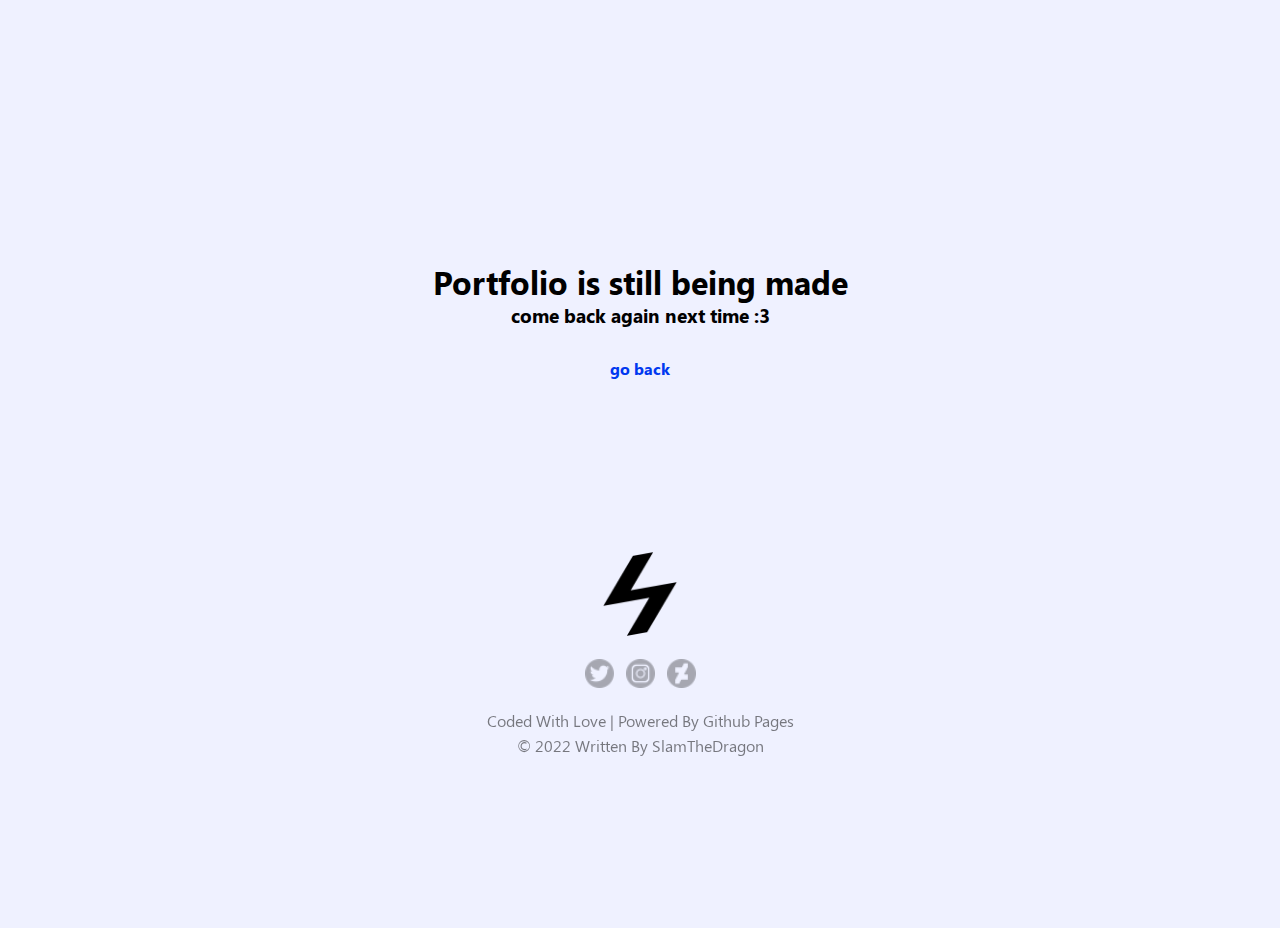
<file: home.html>
<!--
===========================
© 2022 Website Made By
SlamTheDragon
All Rights Reserved

Coded with love <3
===========================
-->
<!DOCTYPE html>
<html lang="en">

<head>
    <meta charset="UTF-8">
    <meta http-equiv="X-UA-Compatible" content="IE=edge">
    <meta name="viewport" content="width=device-width, initial-scale=1.0">

    <link rel="icon" type="image/jpg" href="./assets/images/favicon.png" media="(prefers-color-scheme: dark)">
    <link rel="icon" type="image/jpg" href="./assets/images/favicon_light.png" media="(prefers-color-scheme: light)">
    <link rel="stylesheet" href="./assets/styles/main.css">
    <link rel="stylesheet" href="./assets/styles/theme.css">
    <link rel="stylesheet" href="./assets/styles/page-components/home.css">

    <script src="./assets/scripts/main.js" defer></script>

    <title>SlamTheDragon - Home</title>
</head>

<body>
    <div class="info">
        <div>
            <h1>Portfolio is still being made</h1>
            <h3>come back again next time :3</h3>
        </div>
        <a href="./index">go back</a>
    </div>

    <footer>
        <div class="footerDiv">
    
            <div class="footerHeader">
    
                <img id="footerLogo" src="./assets/images/favicon_light.png">
    
                <div class="footerHeaderContent">
                    <div id="footerLinks">
                        <a href="https://twitter.com/SlamTheDragon" target="_blank"><img
                                src="./assets/images/icons/twitter-icon.png"></a>
                    </div>
                    <div id="footerLinks">
                        <a href="https://bit.ly/SlamTheDragon-I" target="_blank"><img
                                src="./assets/images/icons/instagram-icon.png"></a>
                    </div>
                    <div id="footerLinks">
                        <a href="https://www.deviantart.com/slamdx16" target="_blank"><img
                                src="./assets/images/icons/deviantart-icon.png"></a>
                    </div>
                </div>
    
            </div>
    
            <div class="footerText">
                <p>
                    <a id="footerGitLink" href="https://github.com/SlamTheDragon/SlamTheDragon.github.io"
                        target="_blank">Coded With Love | Powered By Github Pages</a>
                </p>
                <p>
                    © 2022 Written By SlamTheDragon
                </p>
            </div>
        </div>
    </footer>

</body>

</html>
</file>
<file: assets/styles/main.css>
/*
    ==========[ MAIN.CSS OVERVIEW ]==========

    [            NAME           |             DESCRIPTION            ]
    
    ### Overview ###
    - MAIN                      : general formatting
    - Custom Formats            : theme formatting
    - Footer                    : general footer format
    - [mobile format]           : .
    
    - colors are primarily controlled by variables [see Theme Control]
    
    
    ### Custom Formatting ###
    - headerTitle               : Style for headers
    - card                      : Style for cards
    - #toastINFO/WARN/ALERT     : Style for toasts
    - #activeButton             : Style for .active buttons
    - #actionButton             : Style for action buttons
    - #alertButton              : Style for alerting/important action buttons


    [         VARIABLES         |             DESCRIPTION            |          ID'S        ]

    ### Theme Control [look for theme.css] ###
        --backgroundColor       : general background color
        --color                 : general text color
        --links                 : general links color
        --cardElement           : general color for cards

        buttons/color           : accent colors
            --primaryAccent     : active/accent                     : activeButton
            --secondaryAccent   : default accent                    : actionButton
            --tertiaryAccent    : alert/important button            : alertButton
            --defaultButton     : default look
        
        misc/info
            --info              : info color accent                 : toastINFO
            --warning           : warning color accent              : toastWARN
            --alert             : alert color accent                : toastALERT

            --imageInvert       : inverts plain colored images/icons
            --shadow            : inverts general shadow color 

        animation
            --transitionDelay   : sets animation transition
*/


/* Font Package */

@font-face {
    font-family: 'Segoe UI';
    src: url('./font-packages/SegoeUI-BoldItalic.woff2') format('woff2'), url('./font-packages/SegoeUI-BoldItalic.woff') format('woff');
    font-weight: bold;
    font-style: italic;
    font-display: swap;
}

@font-face {
    font-family: 'Segoe UI';
    src: url('./font-packages/SegoeUI-Italic.woff2') format('woff2'), url('./font-packages/SegoeUI-Italic.woff') format('woff');
    font-weight: normal;
    font-style: italic;
    font-display: swap;
}

@font-face {
    font-family: 'Segoe UI';
    src: url('./font-packages/SegoeUI-Bold.woff2') format('woff2'), url('./font-packages/SegoeUI-Bold.woff') format('woff');
    font-weight: bold;
    font-style: normal;
    font-display: swap;
}

@font-face {
    font-family: 'Segoe UI';
    src: url('./font-packages/SegoeUI.woff2') format('woff2'), url('./font-packages/SegoeUI.woff') format('woff');
    font-weight: normal;
    font-style: normal;
    font-display: swap;
}


/*=======[ Main ]=======*/

:focus-visible {
    border-color: var(--tertiaryAccent);
    outline: solid;
    border-radius: 3px;
    outline-width: 3px;
    transition: 0ms;
}

html {
    scroll-behavior: smooth;
}

body {
    /* overflow-x: hidden; */
    display: flex;
    flex-direction: column;
    justify-content: space-between;
    color: var(--color);
    background-color: var(--backgroundColor);
    min-height: 100vh;
    margin: 0%;
    font-family: 'Segoe UI';
    user-select: none;
}


/* Custom Element Formats */

#headerTitle {
    padding: 0px;
    margin: 30px 0px 30px 0px;
    font-size: 24pt;
}

.imgIcons {
    filter: invert(var(--imageInvert));
}

/* 
    ### NOTE ###
    - Toasts ID's needs .card before it can be completed
*/

.card {
    color: var(--color);
    background-color: var(--cardElement);
    padding: 20px 30px;
    margin: 10px 20px;
    border-radius: 20px;
    box-shadow: 0px 6px 20px -10px var(--shadow);
}

.card.B {
    background-color: var(--cardElementB);
}

.cardDestructable div div {
    display: flex;
    flex-direction: row;
    justify-content: center;
    transition: var(--transitionDelay);
}

.cardDestructable.active {
    transform-origin: top;
    animation: opacityOut var(--transitionDelay) cubic-bezier(0, .99, .48, .99) 0s 1 normal both;
}

@keyframes opacityOut {
    0% {
        height: 10%;
        opacity: 1;
        transform: translateY(0px);
    }
    
    100% {
        height: 0%;
        opacity: 0;
        transform: translateY(-100px);
    }
}

.cardDestructable button {
    width: 25px;
    margin: 0px;
    padding: 0px;
}

#toastINFO,
#toastWARN,
#toastALERT {
    border-radius: 10px;
    display: flex;
    flex-direction: row;
    align-items: center;
    justify-content: space-between;
    padding: 20px;
}

#toastINFO span,
#toastWARN span,
#toastALERT span {
    margin: 5px;   
}

#toastINFO {
    color: var(--info);
    border-color: var(--info);
    border-left: 5px solid;
    background-color: var(--infoBackground);
}

#toastWARN {
    color: var(--warn);
    border-color: var(--warn);
    border-left: 5px solid;
    background-color: var(--warnBackground);
}

#toastALERT {
    color: var(--alert);
    border-color: var(--alert);
    border: 1px solid;
    background-color: var(--alertBackground);
}

/* links and buttons */

a {
    color: var(--links);
    text-decoration: underline;
    text-decoration-color: #00000000;
    transition: var(--transitionDelay);
    font-weight: bold;
}

a:hover {
    color: var(--linksAccent);
    text-decoration-color: var(--linksAccent);
    animation: linkUnderline var(--transitionDelay);
}

@keyframes linkUnderline {
    0% {
        text-decoration-color: #00000000;
    }
    100% {
        text-decoration-color: var(--linksAccent);
    }
}


/* 
    ### NOTE ###
    - always put buttons inside containers and it must contain
      these attributes;

      .container {
          display: flex;
          flex-direction: row;
      }

      therefore it will always fit and extend onto the walls

*/


/* Action Buttons */

.actionButton {
    color: white;
    background-color: var(--secondaryAccent);
}

.activeButton {
    color: var(--color);
    background-color: var(--primaryAccent);
}

.alertButton {
    color: white;
    background-color: var(--tertiaryAccent);
}

.actionButton:hover,
.activeButton:hover,
.alertButton:hover {
    color: white;
    filter: brightness(110%);
    box-shadow: 0px 6px 20px -10px var(--shadow);
}

.actionButton:active,
.activeButton:active,
.alertButton:active {
    filter: brightness(90%);
    background-color: var(--primaryAccent);
}

.actionButton:focus-visible,
.activeButton:focus-visible,
.alertButton:focus-visible {
    color: white;
    border-color: #00000000;
    box-shadow: 0px 6px 20px -10px var(--shadow);
}

button {
    font-family: 'Segoe UI';
    font-weight: bold;
    text-overflow: ellipsis;
    overflow: hidden;
    white-space: nowrap;
    color: var(--color);
    border-color: #00000000;
    background-color: var(--defaultButton);
    width: 100%;
    margin: 8px 15px;
    padding: 13px 20px;
    border-style: solid;
    border-radius: 100px;
    cursor: pointer;
    transition: var(--transitionDelay);
}

button:hover {
    color: var(--linksAccent);
}

button:active {
    background-color: var(--primaryAccent);
}

button:focus-visible {
    outline-width: 0px;
    border-radius: 100px;
    color: var(--linksAccent);
    border-color: var(--linksAccent);
    transition: 0ms;
    filter: brightness(110%);
}

#toastINFO button {
    color: var(--info);
}

#toastWARN button {
    color: var(--warn);
}
#toastALERT button {
    color: var(--alert);
}

/*footer*/

footer {
    padding: 150px 50px;
    color: var(--color);
    display: flex;
    user-select: none;
    justify-content: center;
}

footer p {
    text-indent: 0px;
}

.footerDiv {
    display: flex;
    flex-direction: column;
    align-items: center;
}

.footerHeader {
    display: flex;
    flex-direction: column;
    align-items: center;
}

.footerHeaderContent {
    display: flex;
    flex-direction: row;
}

.footerHeaderContent div {
    display: flex;
}

#footerLogo {
    width: 130px;
    filter: invert(var(--imageInvert));
}

#footerLinks {
    margin: 0px 6px;
}

#footerLinks img {
    height: 100%;
    opacity: 0.3;
    transition: 300ms;
    filter: invert(var(--imageInvert));
}

#footerLinks img:hover {
    opacity: 1;
}

#footerGitLink {
    color: var(--color);
    text-decoration: none;
    font-family: 'Segoe UI';
    font-weight: normal;
    transition: var(--transitionDelay);
}

#footerGitLink:hover {
    color: var(--linksAccent);
}

#footerGitLink:focus-visible {
    transition: 0ms;
    color: var(--links);
}

.footerText {
    padding: 20px;
    display: flex;
    flex-direction: column;
    align-items: center;
    opacity: 0.5;
}

.footerText p {
    margin: 2px;
}


/* google icons */

.material-symbols-rounded {
    font-variation-settings:
        'FILL' 0,
        'wght' 400,
        'GRAD' 200,
        'opsz' 48
}

.material-symbols-outlined {
    font-variation-settings:
        'FILL' 0,
        'wght' 100,
        'GRAD' 0,
        'opsz' 20
}

/* ===[ MOBILE LAYOUT ]=== */

@media only screen and (max-width: 800px) {
    
    /*common*/

    .headerTitle {
        padding: 0px;
        margin: 30px 0px 30px 0px;
        font-size: 24pt;
    }

    /* custom */

    #toastINFO,
    #toastWARN,
    #toastALERT {
        padding: 10px;
    }

    .cardDestructable button {
        width: 100px;
    }

    /*footer*/

    footer {
        flex-direction: column;
        align-items: center;
        text-align: center;
        padding: 100px 0px;
    }
    footer p {
        margin: 0px;
        padding: 0px;
    }
    .footerDiv {
        align-items: center;
    }
    .footerText {
        padding: 10px;
        display: flex;
        justify-content: center;
        flex-direction: column;
        align-items: center;
    }
}
</file>
<file: assets/styles/theme.css>
/*
    ### TODO ###

    ### VARIABLES NOT NEEDED FOR DARKMODE ###
    * --transitionDelay
*/

:root {
    /*base*/
    --backgroundColor: #eff1ff;
    --color: #000000;
    --cardElement: #ffffff;
    --cardElementB: #ffffff;

    /*accent*/
    --links: #0038f0;
    --linksAccent: #7800f0;

    --subPrimaryAccent: #d4dcff;
    --primaryAccent: #b9c6ff;
    --secondaryAccent: #0038f0;
    --tertiaryAccent: #c32af5;
    --defaultButton: #ffffff00;

    /*misc*/
    --info: #005eff;
    --warn: #ffc400;
    --alert: #ff0000;
    --infoBackground: #dfebff;
    --warnBackground: #fffdf5;
    --alertBackground: #fff5f5;

    --imageInvert: 0;
    --shadow: #000000;

    /*animation*/
    --transitionDelay: 300ms;
}

:root#dark {
    /*base*/
    --backgroundColor: #161824;
    --color: #ffffff;
    --cardElement: #1e2135;
    --cardElementB: #22263d;

    /*accent*/
    --links: #4b90ff;
    --linksAccent: #8161ff;

    --subPrimaryAccent: #323544;
    --primaryAccent: #323544;
    --secondaryAccent: #1a4386;
    --tertiaryAccent: #8936b8;
    --defaultButton: #00000000;

    /*misc*/
    --info: #1994ff;
    --warn: #ffc400;
    --alert: #ff0000;
    --infoBackground: #222640;
    --warnBackground: #2a261f;
    --alertBackground: #46000f41;
    
    --imageInvert: 1;
    --shadow: #00139263;
}
</file>
<file: assets/styles/page-components/home.css>
.info {
    display: flex;
    flex-direction: column;
    align-items: center;
    margin-top: 260px;
}

.info div {
    margin-bottom: 30px;
}

.info h1,
.info h3 {
    margin: 0px;
    text-align: center;
}
</file>
